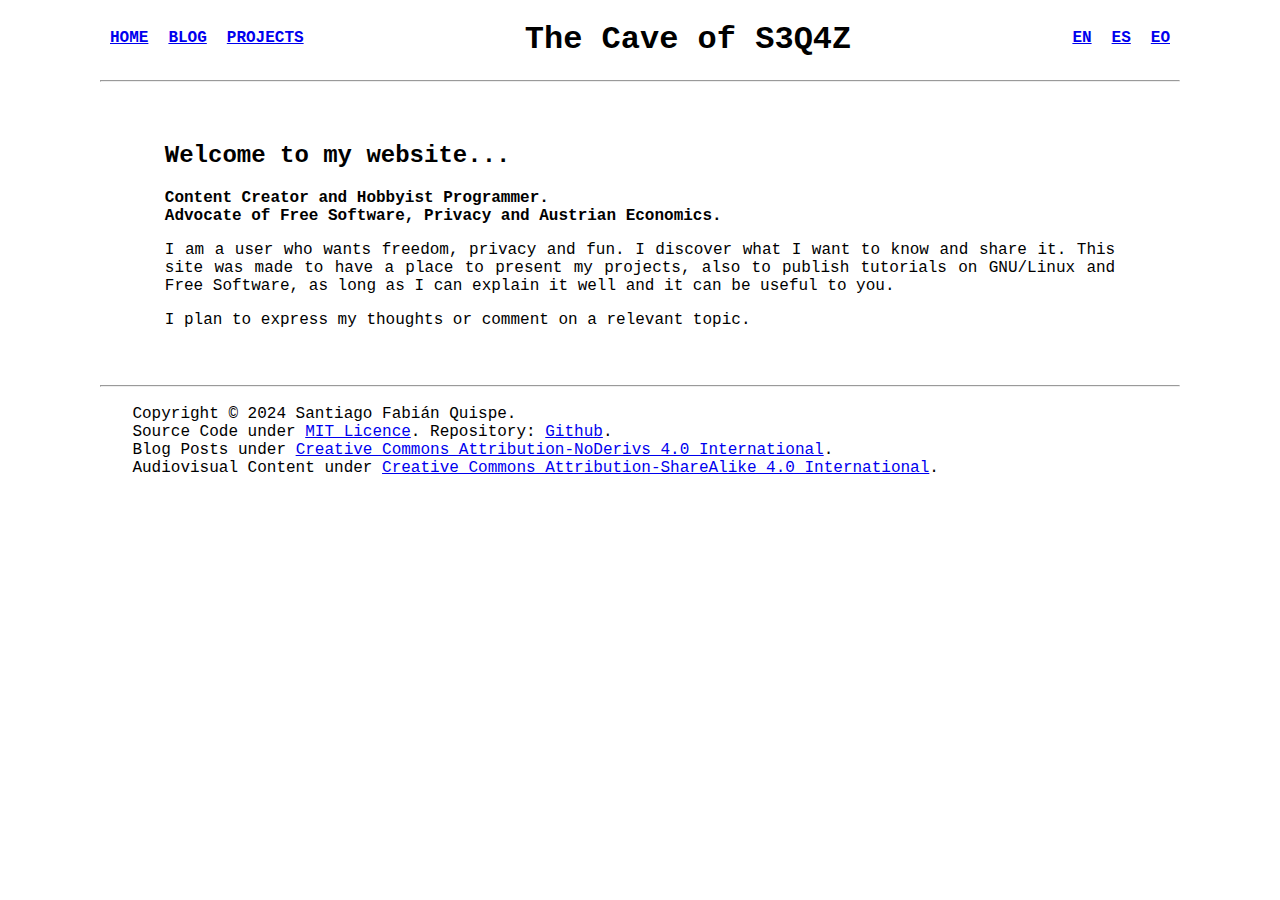
<file: index.html>
<!DOCTYPE html>
<html lang="en">
<head>
    <meta charset="UTF-8">
    <meta name="viewport" content="width=device-width, initial-scale=1.0">
    <link rel="stylesheet" href="style.css">
    <title>The Cave of S3Q4Z</title>
</head>
<body>
    <nav>
        <a href="#"><b>HOME</b></a>
        <a href="#"><b>BLOG</b></a>
        <a href="#"><b>PROJECTS</b></a>
        <div class="nav-right">
            <a href="#"><b>EN</b></a>
            <a href="index.es.html"><b>ES</b></a>
            <a href="index.eo.html"><b>EO</b></a>
        </div>
    </nav>
    <header>
        <h1>The Cave of S3Q4Z</h1>
    </header>
    <hr>
    <main>
        <article>
            <h2>Welcome to my website...</h2>
            <p><b>Content Creator and Hobbyist Programmer.</b><br><b>Advocate of Free Software, Privacy and Austrian Economics.</b></p>
            <p>I am a user who wants freedom, privacy and fun. I discover what I want to know and share it. This site was made to have a place to present my projects, also to publish tutorials on GNU/Linux and Free Software, as long as I can explain it well and it can be useful to you.</p>
            <p>I plan to express my thoughts or comment on a relevant topic.</p>
        </article>
    </main>
    <hr>
    <footer>
        Copyright &copy; 2024 Santiago Fabián Quispe.<br>
        Source Code under <a href="https://github.com/s3q4z/s3q4z-website/blob/main/LICENSE">MIT Licence</a>. Repository: <a href="https://github.com/s3q4z/s3q4z-website">Github</a>.<br>
        Blog Posts under <a href="https://creativecommons.org/licenses/by-nd/4.0/deed.en">Creative Commons Attribution-NoDerivs 4.0 International</a>.<br>
        Audiovisual Content under <a href="https://creativecommons.org/licenses/by-sa/4.0/deed.en">Creative Commons Attribution-ShareAlike 4.0 International</a>.<br>
    </footer>
</body>
</html>
</file>
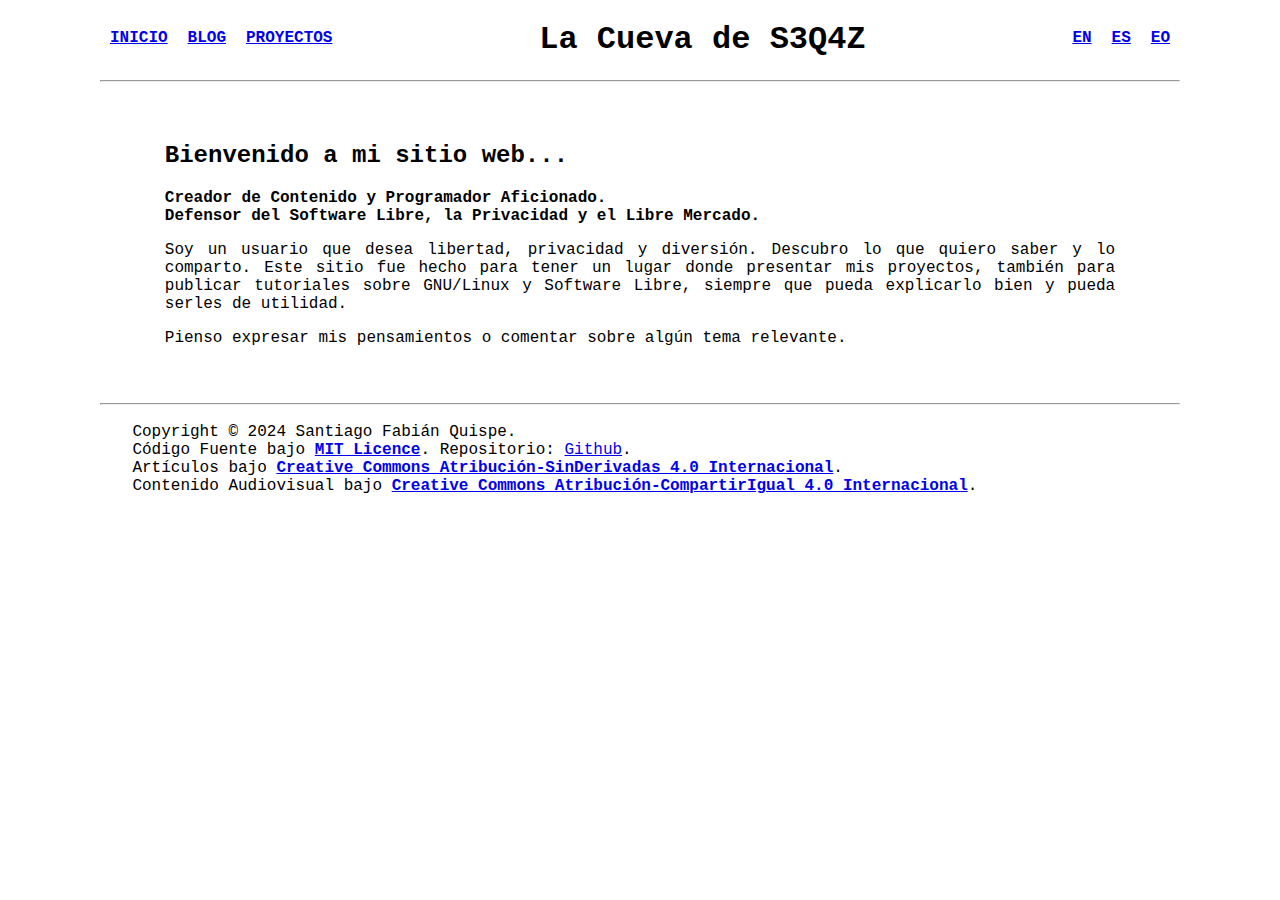
<file: index.es.html>
<!DOCTYPE html>
<html lang="es">
<head>
    <meta charset="UTF-8">
    <meta name="viewport" content="width=device-width, initial-scale=1.0">
    <link rel="stylesheet" href="style.css">
    <title>La Cueva de S3Q4Z</title>
</head>
<body>
    <nav>
        <a href="#"><b>INICIO</b></a>
        <a href="#"><b>BLOG</b></a>
        <a href="#"><b>PROYECTOS</b></a>
        <div class="nav-right">
            <a href="index.html"><b>EN</b></a>
            <a href="#"><b>ES</b></a>
            <a href="index.eo.html"><b>EO</b></a>
        </div>
    </nav>
    <header>
        <h1>La Cueva de S3Q4Z</h1>
    </header>
    <hr>
    <main>
        <article>
            <h2>Bienvenido a mi sitio web...</h2>
            <p><b>Creador de Contenido y Programador Aficionado.</b><br><b>Defensor del Software Libre, la Privacidad y el Libre Mercado.</b></p>
            <p>Soy un usuario que desea libertad, privacidad y diversión. Descubro lo que quiero saber y lo comparto. Este sitio fue hecho para tener un lugar donde presentar mis proyectos, también para publicar tutoriales sobre GNU/Linux y Software Libre, siempre que pueda explicarlo bien y pueda serles de utilidad.</p>
            <p>Pienso expresar mis pensamientos o comentar sobre algún tema relevante.</p>
        </article>
    </main>
    <hr>
    <footer>
        Copyright &copy; 2024 Santiago Fabián Quispe.<br>
        Código Fuente bajo <a href="https://github.com/s3q4z/s3q4z-website/blob/main/LICENSE"><b>MIT Licence</b></a>. Repositorio: <a href="https://github.com/s3q4z/s3q4z-website">Github</a>.<br>
        Artículos bajo <a href="https://creativecommons.org/licenses/by-nd/4.0/deed.es"><b>Creative Commons Atribución-SinDerivadas 4.0 Internacional</b></a>.<br>
        Contenido Audiovisual bajo <a href="https://creativecommons.org/licenses/by-sa/4.0/deed.es"><b>Creative Commons Atribución-CompartirIgual 4.0 Internacional</b></a>.<br>
    </footer>
</body>
</html>
</file>
<file: style.css>
/* CENTER WEBSITE */
body {
    max-width: 1080px;
    margin: auto;
    font-family: 'Courier New', Courier, monospace;
}

/* NAVIGATION */
nav a {
    float: left;
    padding: 8px 10px;
}

.nav-right {
    float: right;
}

/* HEADER*/
header h1 {
    text-align: center;
}

/* ARTICLE */
article {
    margin: 0px 3%;
    padding: 3%;
    text-align: justify;
}

/* FOOTER */
footer {
    padding: 10px 3%;
}
</file>
